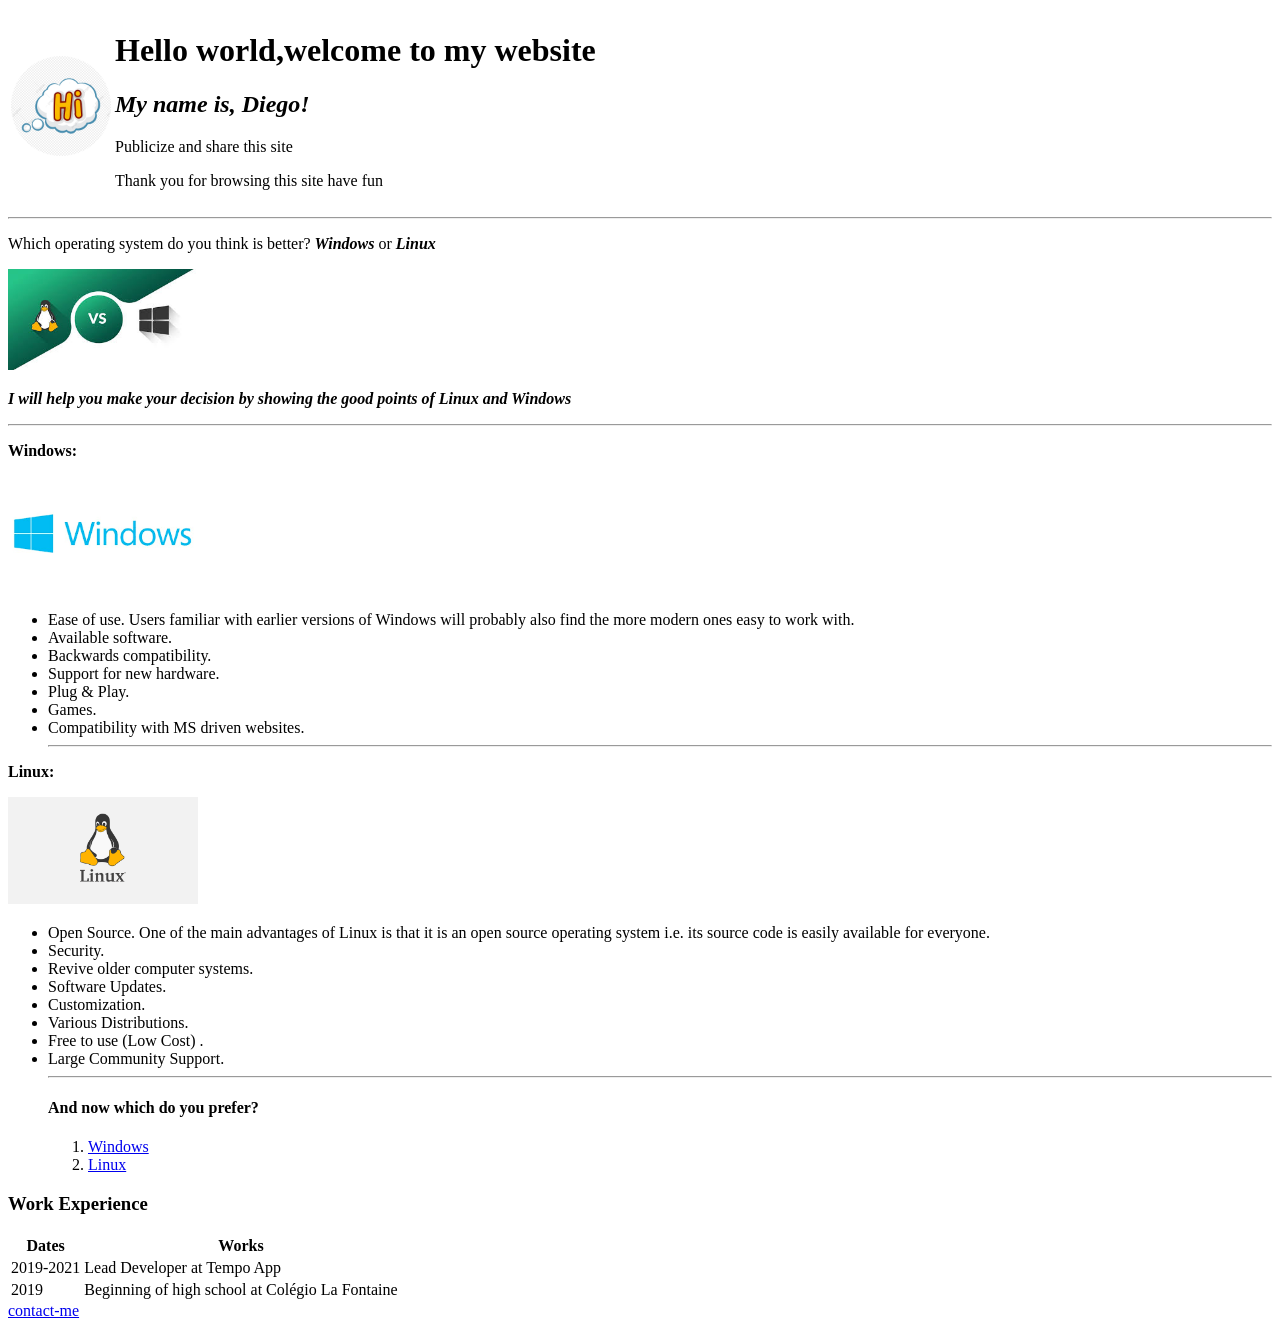
<file: index.html>
<!DOCTYPE html>
<html lang="en">
<head>
    <meta charset="UTF-8">
    <meta http-equiv="X-UA-Compatible" content="IE=edge">
    <meta name="viewport" content="width=device-width, initial-scale=1.0">
    <title>Windows or Linux</title>
    <link rel="stylesheet" href="./assets/css/style.css">
</head>
<body>
    <table>
        <tr>
            <td id="image">
                <img src="./assets/images/circle-cropped.png" alt="Hello">
            </td>
            <td>
                <h1>Hello world,welcome to my website</h1>
                <h2><em>My name is, Diego!</em></h2>
                <p>Publicize and share this site</p>
                <p>Thank you for browsing this site have fun</p>
            </td>
        </tr>
    </table>
    <hr>
    <p>Which operating system do you think is better? <strong><em>Windows</em></strong> or <strong><em>Linux</em></strong></p>
        <img src="./assets/images/images.jpeg" alt="Windows and Linux">
    <p><strong><em>I will help you make your decision by showing the good points of Linux and Windows</em></strong></p>
    <hr>

    <p><strong>Windows:</strong></p>
    <img src="./assets/images/images.png" alt="Windows images">
    <ul>
        <li>Ease of use. Users familiar with earlier versions of Windows will probably also find the more modern ones easy to work with.</li>
        <li>Available software.</li>
        <li>Backwards compatibility.</li>
        <li>Support for new hardware. </li>
        <li>Plug & Play. </li>
        <li>Games.</li>
        <li>Compatibility with MS driven websites.</li>
        <hr>
    </ul>
        <p><strong>Linux:</strong></p>
        <img src="./assets/images/aea951a1-825b-43bb-94fc-76b3b744418c.png" alt="Linux image">
        <ul>
            <li>Open Source. One of the main advantages of Linux is that it is an open source operating system i.e. its source code is easily available for everyone.</li>
            <li>Security.</li>
            <li>Revive older computer systems. </li>
            <li>Software Updates. </li>
            <li>Customization. </li>
            <li>Various Distributions.</li>
            <li>Free to use (Low Cost) .</li>
            <li>Large Community Support.</li>
            <hr>

            <h4>And now which do you prefer?</h4>

            <ol>

                <li><a href="https://www.microsoft.com/pt-br/windows/">Windows</a></li>

                <li><a href="https://www.tecmundo.com.br/software/211660-linux-informacoes-voce-comecar-usar-pc.htm">Linux</a></li>

            </ol>
        </ul>
    

    <h3>Work Experience</h3>
   
    <table>
        <thead>
            <tr>
                <th>Dates</th>
                <th>Works</th>
            </tr>

        </thead>

        <tbody>
            <tr>
                <td>2019-2021</td>
                
                <td>Lead Developer at Tempo App</td>
                
            </tr>
            <tr>
                <td>2019</td>
                
                <td>Beginning of high school at Colégio La Fontaine</td>
                
            </tr>


        </tbody>  
    </table>
    <a href="./pages/contact-me.html">contact-me</a>
</body>
</html>
</file>
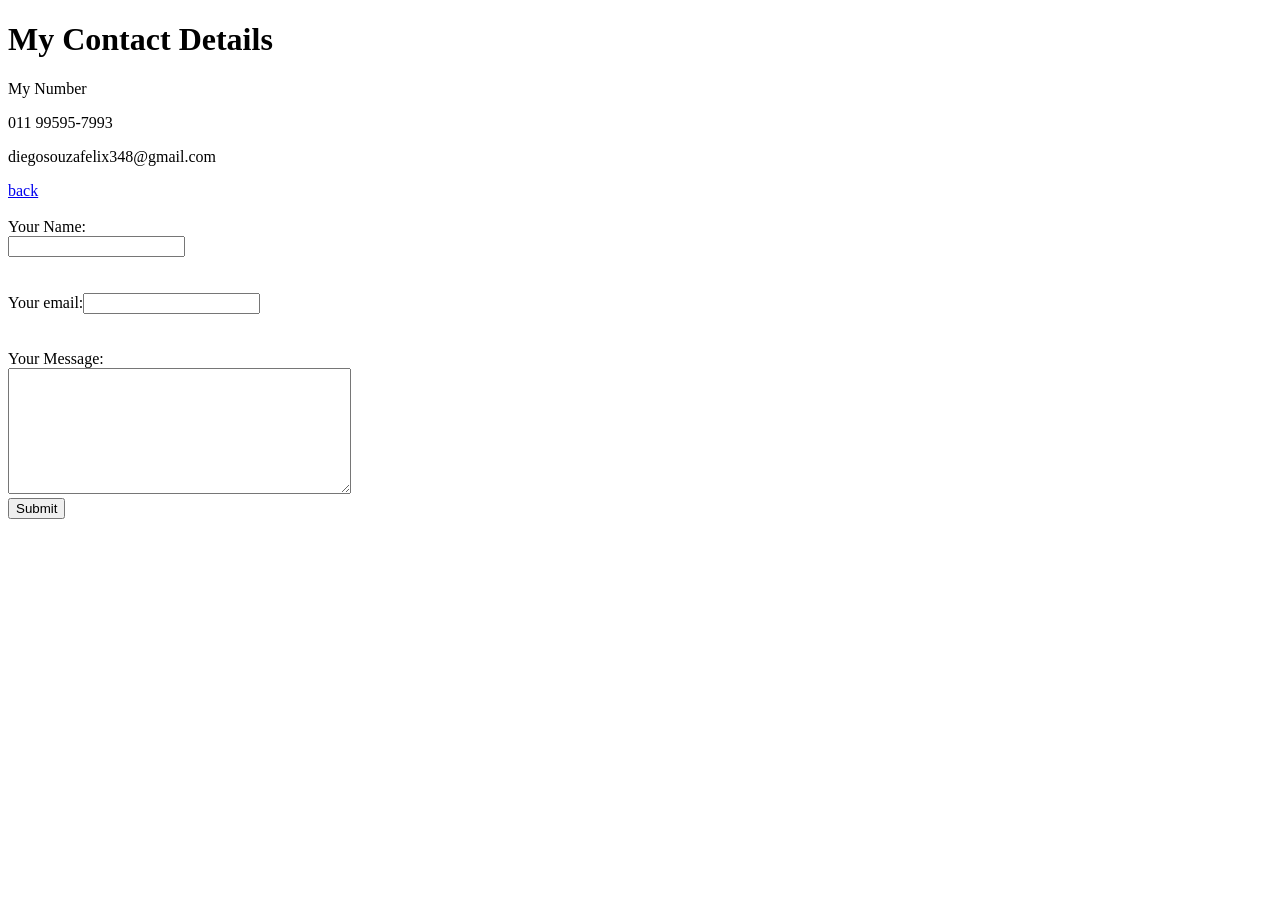
<file: pages/contact-me.html>
<!DOCTYPE html>
<html lang="en">
<head>
    <meta charset="UTF-8">
    <meta http-equiv="X-UA-Compatible" content="IE=edge">
    <meta name="viewport" content="width=device-width, initial-scale=1.0">
    <title>Document</title>
</head>
<body>
    <h1>My Contact Details</h1>
    <p>My Number</p>
    <p>011 99595-7993</p>
    <p>diegosouzafelix348@gmail.com</p>
    <a href="../index.html">back</a>

        <form class="" action="mailto:diegosouzafelix348@gmail.com method="post"></form><br>
            <label>Your Name:</label><br> 
            <input type="text" name="" value=""><br>
           <br>
            <br><label>Your email:</label><input type="email" name="" value=""><br>
            <br><br><label>Your Message:</label><br>
            <textarea name="name" rows="8" cols="40"></textarea><br>
            <input type="submit" name=""><br>
            
</body>
</html>
</file>
<file: assets/css/style.css>
img {
    width: 15%;
    height: auto;
}

td#image {
    width: 100px;
}

td img {
    width: 100%;
}
</file>
